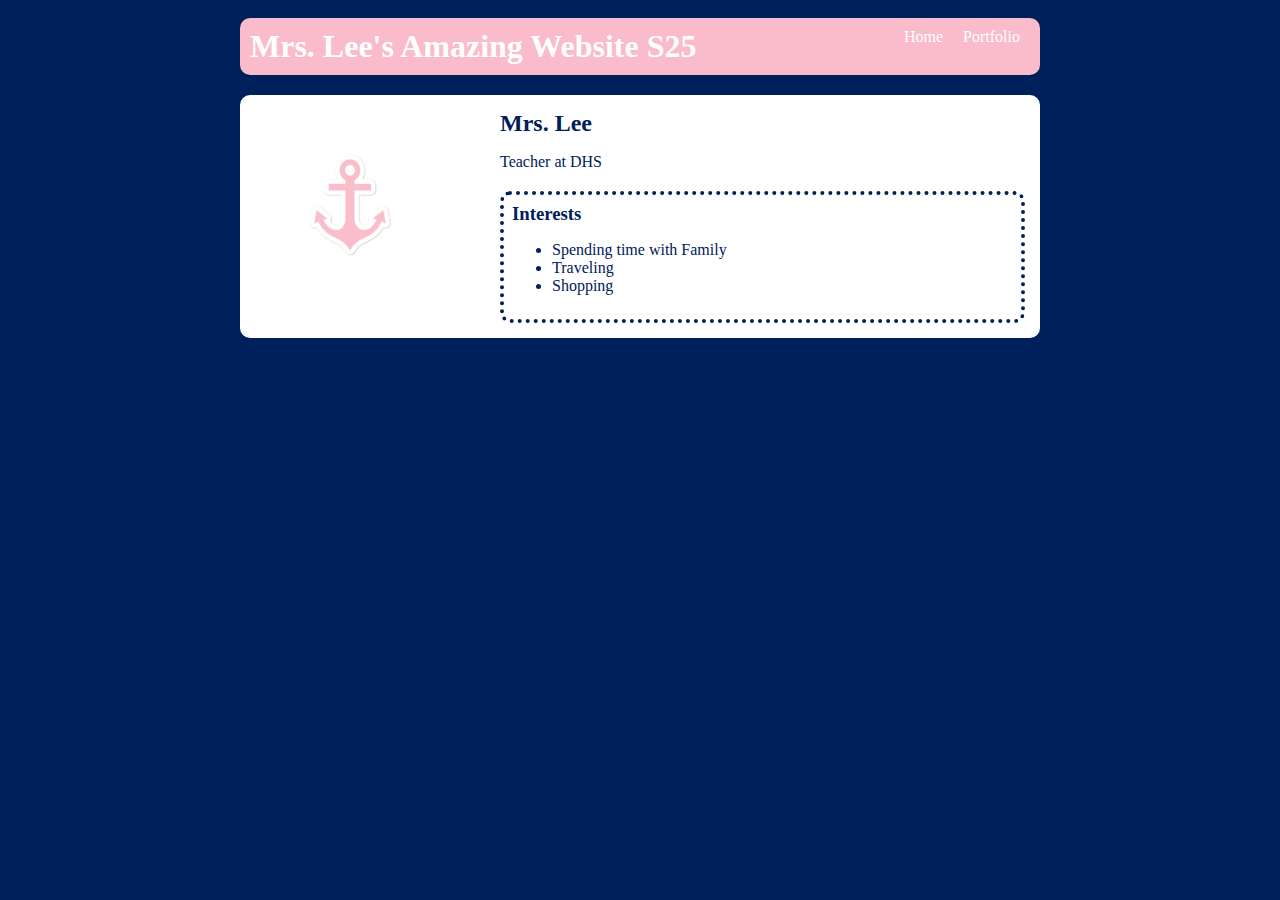
<file: index.html>
<!DOCTYPE html>
<html>
  <head>
    <title>Mrs. Lee's S25 Class</title>
    <link rel="stylesheet" href="style.css" />
    <link rel="icon" type="image/x-icon" href="fav2.jpg">
  </head>

  <body>
    <!-- All content goes here -->
    <div id="all-contents">
      <nav>
        <h1>Mrs. Lee's Amazing Website S25</h1>
        <ul id="nav-ul">
          <li class="nav-li">
            <a href="index.html">Home</a>
          </li>
          <li class="nav-li">
            <a href="portfolio.html">Portfolio</a>
          </li>
        </ul>
      </nav>
    
      <main>
        <!-- Sidebar section -->
        <div class="sidebar">
          <img class="sidebar-img" src="[data-uri]">
        </div>

        <!-- Content section -->
        <div class="content">
          <h2>Mrs. Lee</h2>
          <p>Teacher at DHS</p>
          <!-- Interests section -->
          <div id="interests">
            <h3>Interests</h3>
            <ul>
              <li>Spending time with Family</li>
              <li>Traveling</li>
              <li>Shopping</li>
            </ul>
          </div>
        </div>
      </main>
    </div>
  </body>
</html>
</file>
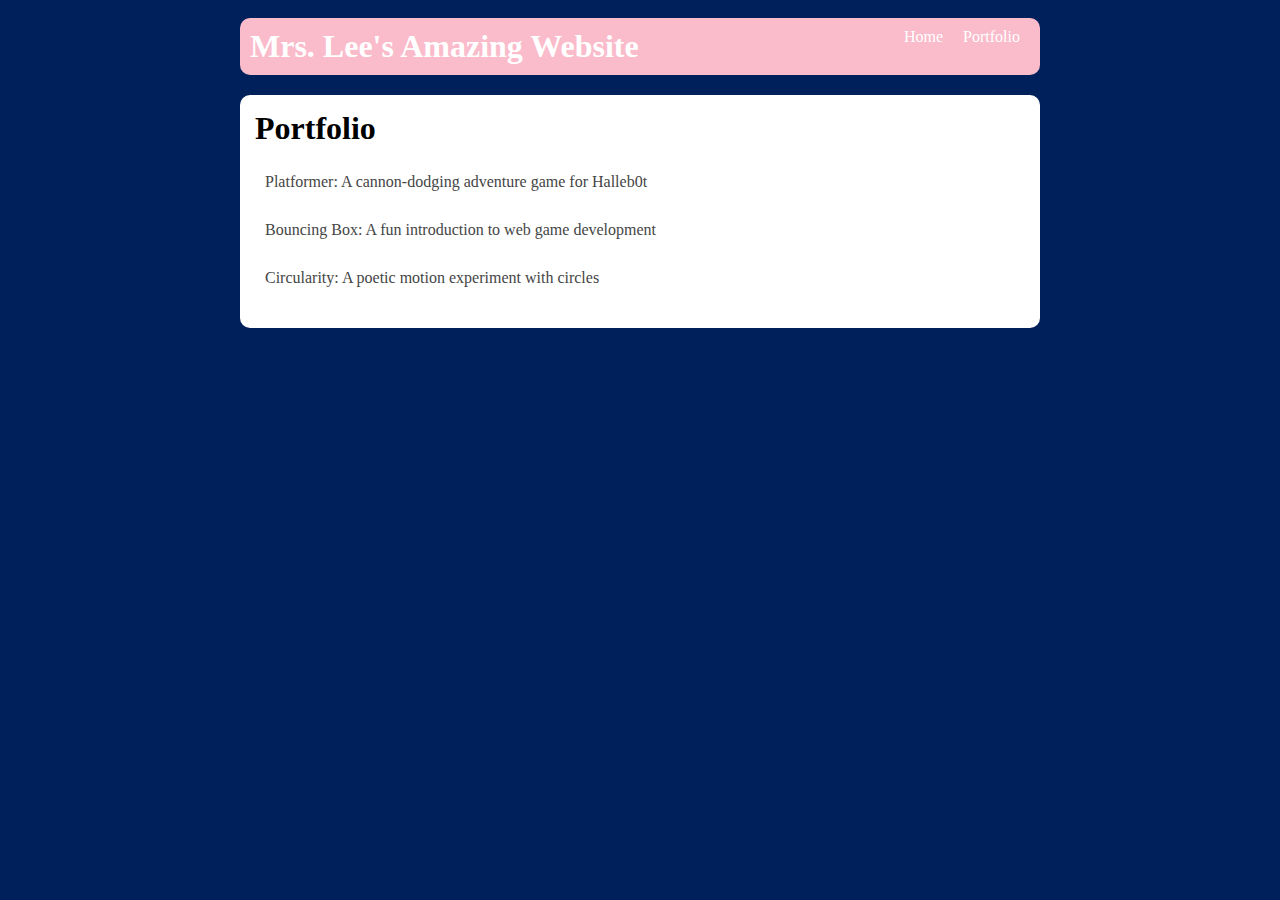
<file: portfolio.html>
<!DOCTYPE html>
<html>
  <head>
    <title>Mrs. Lee's S25 Class</title>
    <link rel="stylesheet" href="style.css" />
  </head>

  <body>
    <!-- All content goes here -->
    <div id="all-contents">
        <nav>
            <h1>Mrs. Lee's Amazing Website</h1>
            <ul id="nav-ul">
                <li class="nav-li">
                  <a href="index.html">Home</a>
                </li>
                <li class="nav-li">
                  <a href="portfolio.html">Portfolio</a>
                </li>
              </ul>
        </nav>
      
        <main>
            <div class="content">
                <h1>Portfolio</h1>
                <ul id="portfolio">
                    <li>
                        <a href="fsd-projects/platformer/">Platformer: A cannon-dodging adventure game for Halleb0t</a>
                      </li>
                      <li>
                        <a href="fsd-projects/bouncing-box/">Bouncing Box: A fun introduction to web game development</a>
                      </li>
                      <li>
                        <a href="fsd-projects/circularity/">Circularity: A poetic motion experiment with circles</a>
                      </li>
                </ul>
              </div>
        </main>
    </div>
  </body>
</html>
</file>
<file: style.css>
body {
    background: #00205b;
    color: #00205b;;
    padding: 10px;
    font-family: Century Gothic;
}

#all-contents {
    max-width: 800px;
    margin: auto;
}

/* navigation menu */
nav {
    background: #fabbcb;
    margin: 0 auto;
    display: flex;
    padding: 10px;
    margin-bottom: 20px;
    border-radius: 10px;
}

h1 {
    display: flex;
    align-items: center;
    color: white;
    flex: 1;
    margin: 0;
}

#nav-ul {
    list-style-type: none;
    margin: 0;
    padding: 0;
    display: flex;
}

.nav-li {
    display: inline-block;
    padding: 0 10px;
}

a {
    text-decoration: none;
    color: #fff;
}

/* main container area beneath menu */
main {
    background: white;
    display: flex;
    margin-top: 20px;
    border-radius: 10px;
}

.sidebar {
    margin-right: 25px;
    padding: 10px;
}

.sidebar-img {
    width: 200px;
}

.content {
    flex: 1;
    padding: 15px;
}

/* interests section styles */
#interests {
    border: 4px #00205b;
    padding: 8px;
    margin-top: 20px;
    border-radius: 10px;
    border-style: dotted;
}

h2, h3 {
    margin: 0px;
}

/* Portfolio styles */
.content h1 {
    color: black;
  }
  
  #portfolio {
    list-style-type: none;
    padding-left: 0;
  }
  
  #portfolio li {
    background: #fff;
    padding: 10px;
    border-radius: 10px;
    margin-bottom: 10px;
  }
  
  #portfolio li:hover {
    background: #eee;
  }
  
  #portfolio a {
    text-decoration: none;
    color: #454545;
  }

  /* responsive web design */
@media screen and (min-width: 120px) and (max-width: 1080px) {
    main {
      height: 100ch;
      zoom: 1.5;
      display: grid;
    }
  
    h1 {
      font-size: 44px;
    }
  
    h2 {
      font-size: 42px;
    }
  
    h3 {
      font-size: 36px;
    }
  
    #all-contents {
      height: 100ch;
      margin: none;
    }
  
    a {
      font-size: 42px;
    }
  
    .sidebar {
      margin-right: 0px;
      justify-content: center;
      align-items: center;
    }
  
    .sidebar-img {
      width: 100%;
    }
  
    p,
    li {
      font-size: 24px;
    }
  
    .content {
      align-content: center;
      justify-content: center;
    }
  }
</file>
